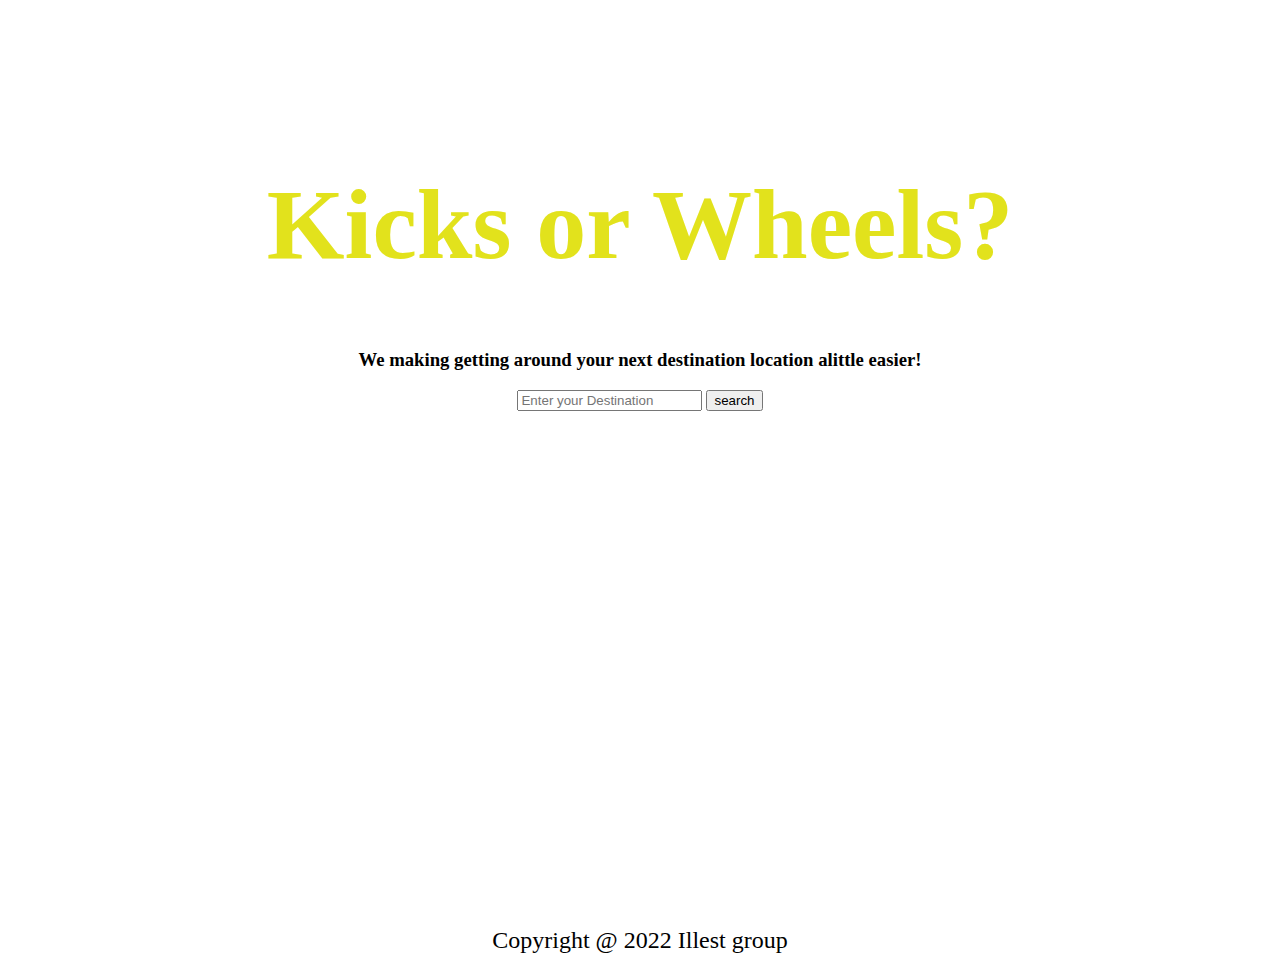
<file: assets/index.html>
<!DOCTYPE html>
<html lang="en">
<head>
    <meta charset="UTF-8" />
    <meta name="viewport" content="width=device-width, initial-scale=1.0" />
    <title>Kicks or Wheels?</title>
    <link rel="stylesheet" href="style.css" />
</head>


<body>
    <div id="page-container">
        <div id="content-wrap">

            <header>
                <h1 id="header1">Kicks or Wheels?</h1>
                <h3 id="header3">We making getting around your next destination location alittle easier!</h3>
            </header>

    
    <div class="input-bar" id="search-input-bar">
         <input type="text" id="search-input" placeholder="Enter your Destination">
        <button class="search-btn" id="search">search</button>
    </div>

    </div>
    <footer class="footer">Copyright @ 2022 Illest group </footer>
</div>










</body>
</html>
</file>
<file: assets/style.css>
#page-container{
    position: relative;
    min-height: 100vh;
    background-image: url('https://images.unsplash.com/photo-1517732306149-e8f829eb588a?ixlib=rb-1.2.1&ixid=MnwxMjA3fDB8MHxzZWFyY2h8Mnx8cGVvcGxlJTIwd2Fsa2luZ3xlbnwwfHwwfHw%3D&w=1000&q=80');
    background-repeat: no-repeat;
    background-size: 100%;
}


#header1{
    text-align: center;
    padding-top: 100px;
    font-size: 100px;
    color: rgb(226, 226, 28);
}


#header3{
    text-align: center;
}

#search-input-bar{
    text-align: center  ;
}


   

.footer{
    position: absolute;
    bottom: 0;
    width: 100%;
    height: 2.5rem;
    text-align: center;
    font-size: x-large;
    background-size: 15px;
    
}

.score-box {
    border: 1px solid black;
}
</file>
